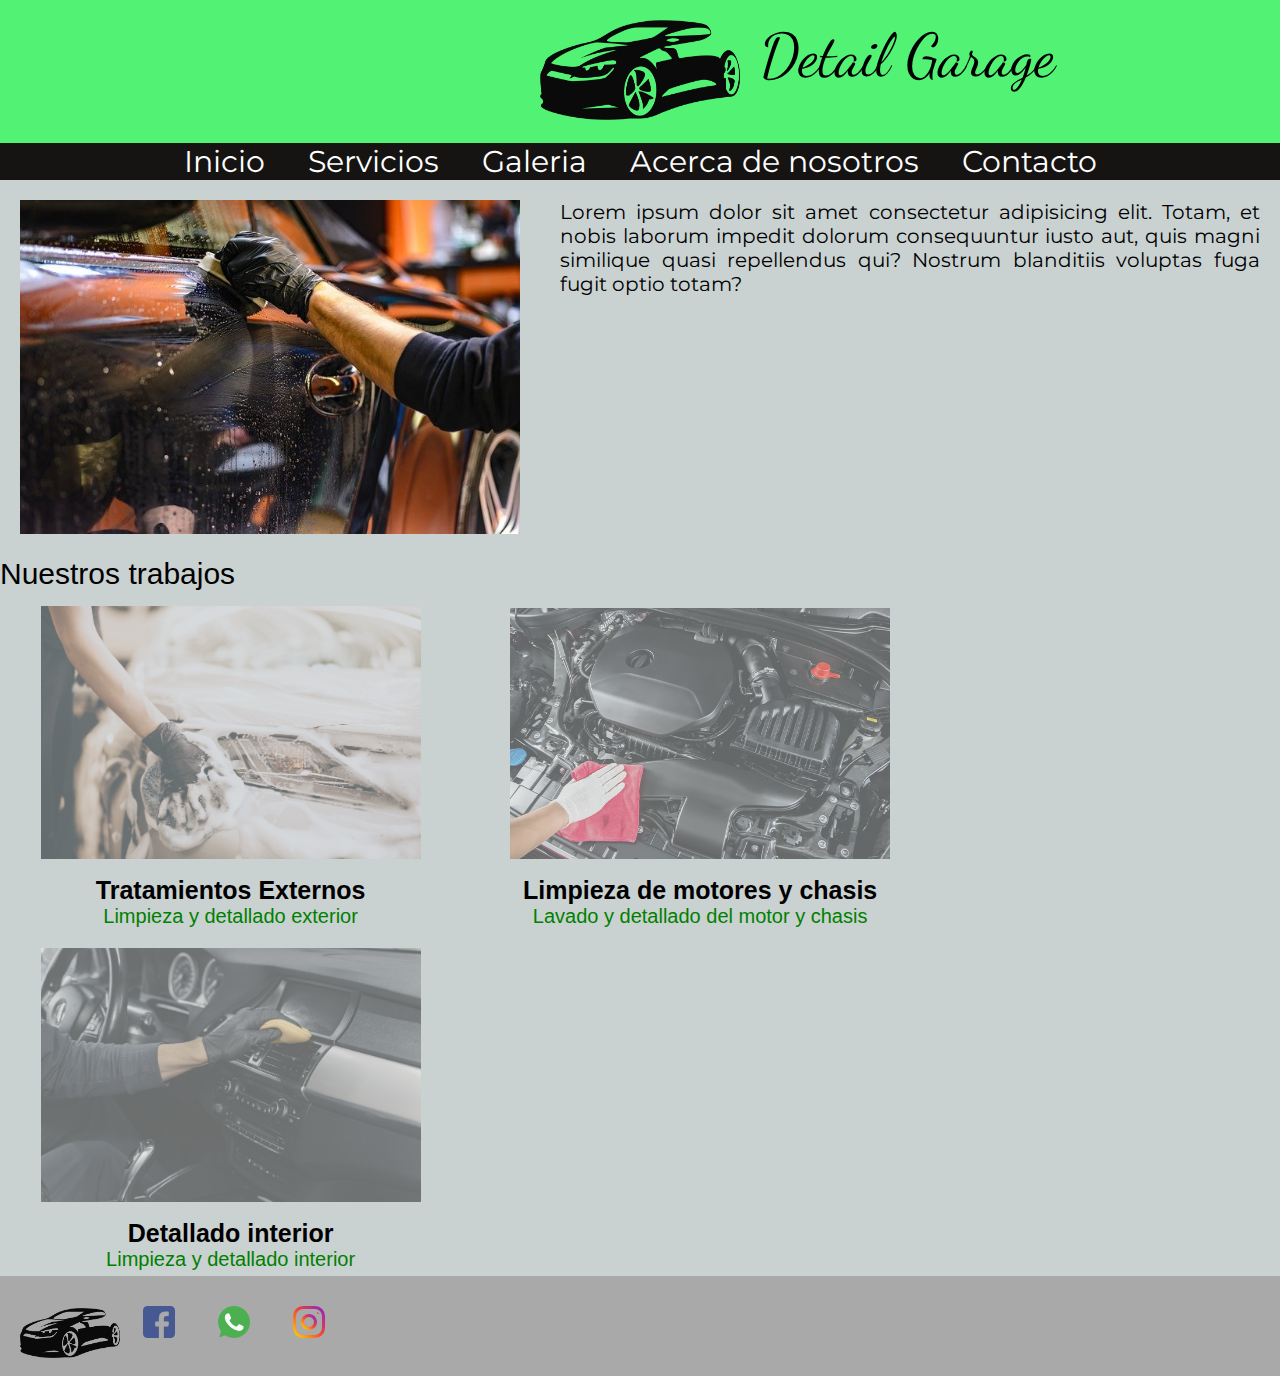
<file: index.html>
<!DOCTYPE html>
<html lang="en">
<head>
    <meta charset="UTF-8">
    <meta http-equiv="X-UA-Compatible" content="IE=edge">
    <meta name="viewport" content="width=device-width, initial-scale=1.0">
    <link rel="stylesheet" href="estilos.css">
    <title>Detail Garage</title>
</head>
<body>
    <!-- Inicio Header -->
    <header class="header">        
        <div class="header__logo">
            <img class="header__logo__imagen" src="./imagenes/PngItem_1866500.png" alt="logo">
            <p class="header__logo__texto">Detail Garage</p>
        </div> 
                         
        <nav>
            <ul class="menu">
                <li class="menu__item">
                    <a class="menu__link" href="./index.html">Inicio</a>
                </li>
                <li class="menu__item">
                    <a class="menu__link" href="./paginas/servicios.html">Servicios</a>
                </li>
                <li class="menu__item">
                    <a class="menu__link" href="./paginas/galeria.html">Galeria</a>
                </li>
                <li class="menu__item">
                    <a class="menu__link" href="./paginas/acerca_nosotros.html">Acerca de nosotros</a>
                </li>
                <li class="menu__item">
                    <a class="menu__link" href="./paginas/contacto.html">Contacto</a>
                </li>
            </ul>
        </nav>
        
    </header>
    <!-- Fin Header -->

    <!-- Inicio Bloque Main -->
    <main>

        
        <div class="slide">
            <img class="slide__imagen" src="imagenes/cleaning640.jpg" alt="Foto1">
            <p class="slide__texto">Lorem ipsum dolor sit amet consectetur adipisicing elit. Totam, et nobis laborum impedit dolorum consequuntur iusto aut, quis magni similique quasi repellendus qui? Nostrum blanditiis voluptas fuga fugit optio totam?</p>
        </div>
        

        <section class="titulo">Nuestros trabajos
            <br>
            <article class="box">
                <img class="box__img" src="imagenes/car-wash-detailing-station (1).jpg" alt="wash1">
                <div class="box__info">
                    <h2 class="box__titulo">Tratamientos Externos</h2>                    
                    <p class="box__descr">Limpieza y detallado exterior</p>
                </div>
            </article>
            <article class="box">
                <img class="box__img" src="./imagenes/engine-detailing-611a37963cc62.jpg" alt="wash2">
                <div class="box__info">
                    <h2 class="box__titulo">Limpieza de motores y chasis</h2>                    
                    <p class="box__descr">Lavado y detallado del motor y chasis</p>
                </div>
            </article>
            <article class="box">
                <img class="box__img" src="imagenes/man-polish-salon-car-garage.jpg" alt="wash3">
                <div class="box__info">                
                    <h2 class="box__titulo">Detallado interior</h2>                
                    <p class="box__descr">Limpieza y detallado interior</p>
                </div>
            </article>
            
            
        </section>


    </main>

    <!-- Fin Bloque Main -->
   
    <footer class="footer">
        <img class="footer__logo" src="./imagenes/PngItem_1866500.png" alt="logo">
        <img class="footer__redes" src="./imagenes/facebook.png" alt="Facebook">
        <img class="footer__redes" src="./imagenes/whatsapp.png" alt="Whatsapp">
        <img class="footer__redes"  src="./imagenes/instagram (1).png" alt="instagram">     
    </footer>
    
</body>
</html>
</file>
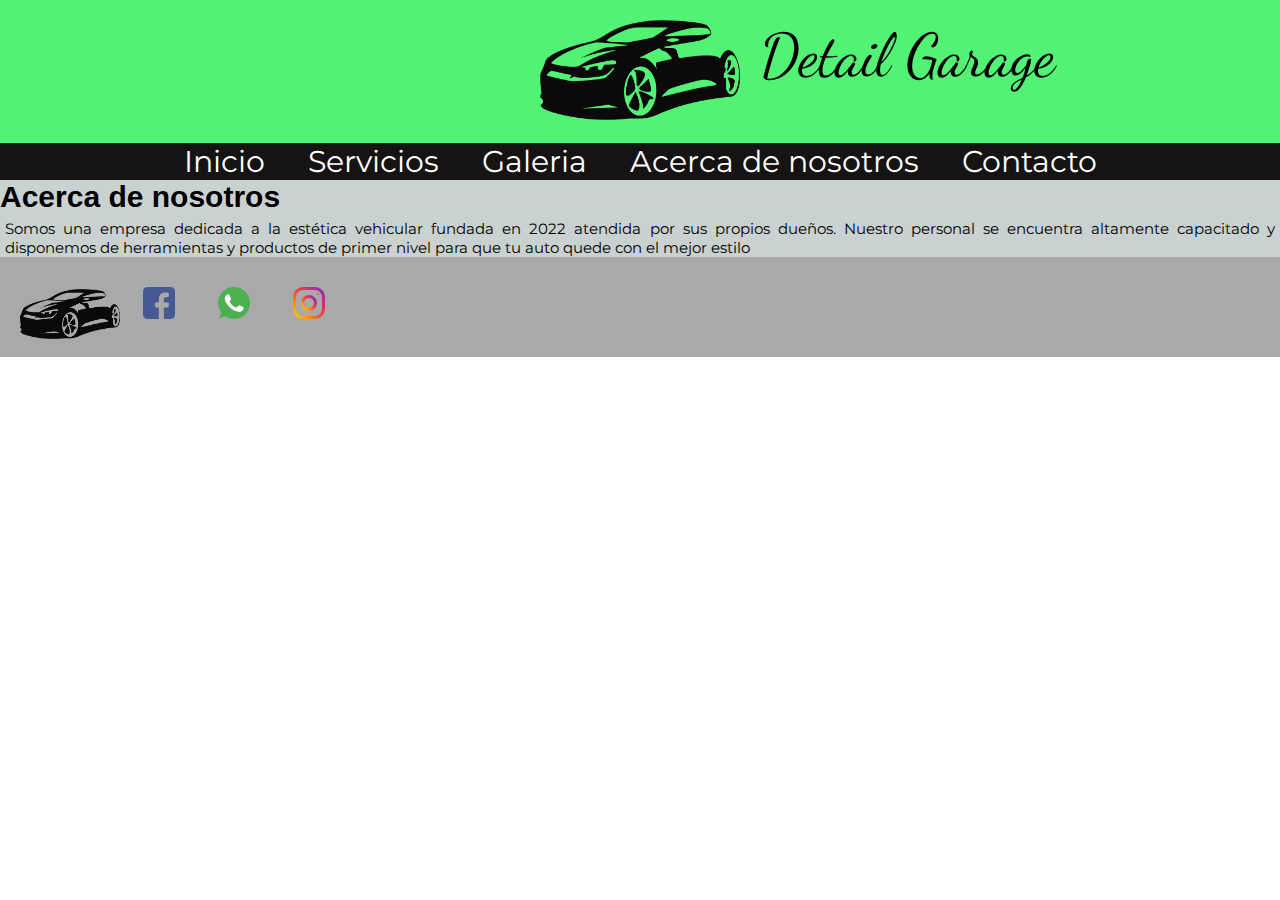
<file: paginas/acerca_nosotros.html>
<!DOCTYPE html>
<html lang="en">
<head>
    <meta charset="UTF-8">
    <meta http-equiv="X-UA-Compatible" content="IE=edge">
    <meta name="viewport" content="width=device-width, initial-scale=1.0">
    <link rel="stylesheet" href="../estilos.css">
    <title>Nosotros</title>
</head>
<body>
    <!-- Inicio Header -->
    <header class="header">        
        
        <div class="header__logo">
            <img class="header__logo__imagen" src="../imagenes/PngItem_1866500.png" alt="logo">
            <p class="header__logo__texto">Detail Garage</p>
        </div>           
                             
        <nav>
            <ul class="menu">
                <li class="menu__item">
                    <a class="menu__link" href="../index.html">Inicio</a>
                </li>
                <li class="menu__item">
                    <a class="menu__link" href="./servicios.html">Servicios</a>
                </li>
                <li class="menu__item">
                    <a class="menu__link" href="./galeria.html">Galeria</a>
                </li>
                <li class="menu__item">
                    <a class="menu__link" href="./acerca_nosotros.html">Acerca de nosotros</a>
                </li>
                <li class="menu__item">
                    <a class="menu__link" href="./contacto.html">Contacto</a>
                </li>
            </ul>
        </nav>
        
    </header>
    <!-- Fin Header -->
    <main>
        <h2 class="titulo">Acerca de nosotros</h2>
        <p class="texto__nosotros">Somos una empresa dedicada a la estética vehicular fundada en 2022 atendida por sus propios dueños. Nuestro personal se encuentra altamente capacitado y disponemos de herramientas y productos de primer nivel para que tu auto quede con el mejor estilo</p>
    </main>
        
    <footer class="footer">
        <img class="footer__logo" src="../imagenes/PngItem_1866500.png" alt="logo">
        <img class="footer__redes" src="../imagenes/facebook.png" alt="Facebook">
        <img class="footer__redes" src="../imagenes/whatsapp.png" alt="Whatsapp">
        <img class="footer__redes"  src="../imagenes/instagram (1).png" alt="instagram">
    </footer>
    
</body>
</html>
</file>
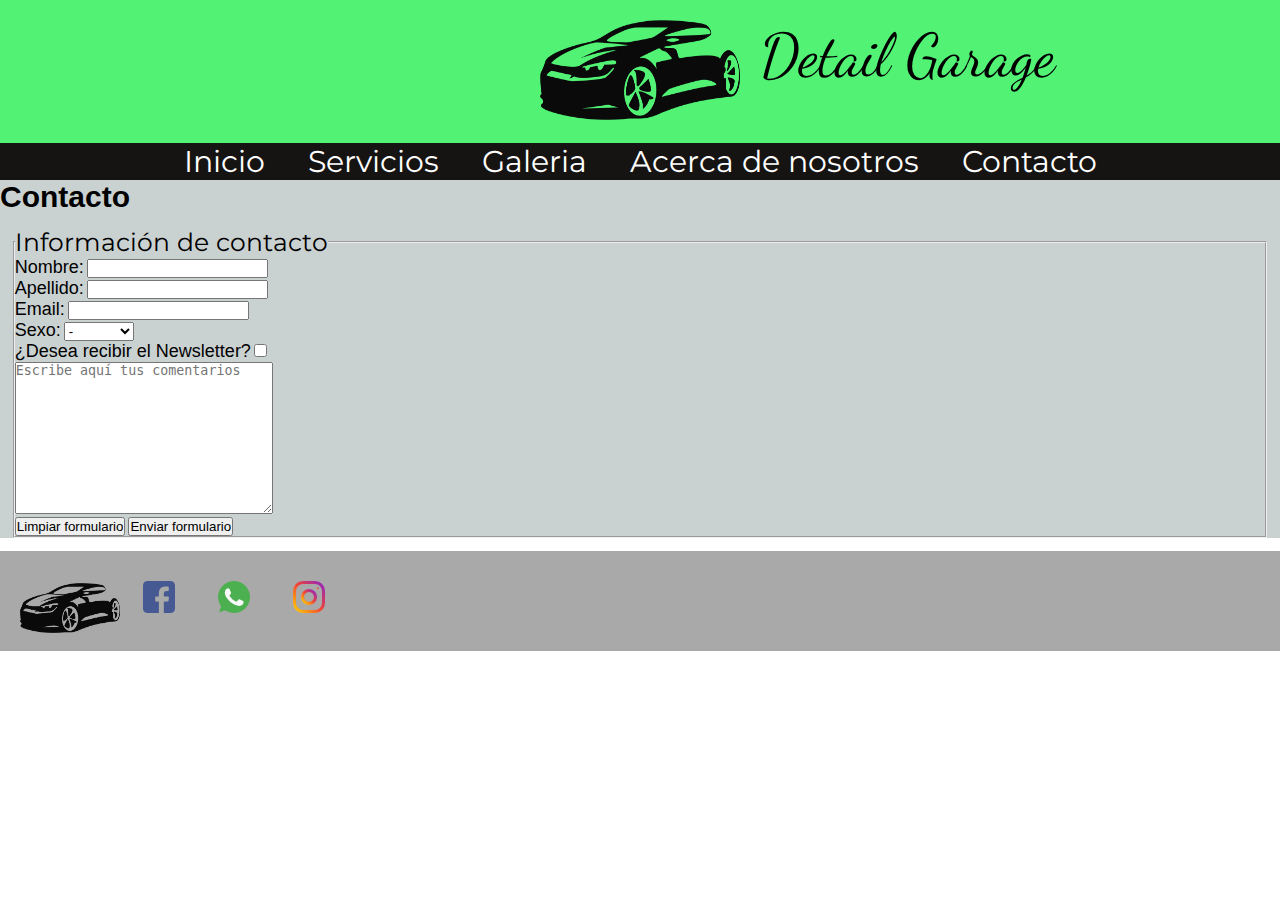
<file: paginas/contacto.html>
<!DOCTYPE html>
<html lang="en">
<head>
    <meta charset="UTF-8">
    <meta http-equiv="X-UA-Compatible" content="IE=edge">
    <meta name="viewport" content="width=device-width, initial-scale=1.0">
    <link rel="stylesheet" href="../estilos.css">
    <title>Contacto</title>
</head>
<body>
    <!-- Inicio Header -->
    <header class="header">        
        
        <div class="header__logo">
            <img class="header__logo__imagen" src="../imagenes/PngItem_1866500.png" alt="logo">
            <p class="header__logo__texto">Detail Garage</p>
        </div>           
                             
        <nav>
            <ul class="menu">
                <li class="menu__item">
                    <a class="menu__link" href="../index.html">Inicio</a>
                </li>
                <li class="menu__item">
                    <a class="menu__link" href="./servicios.html">Servicios</a>
                </li>
                <li class="menu__item">
                    <a class="menu__link" href="./galeria.html">Galeria</a>
                </li>
                <li class="menu__item">
                    <a class="menu__link" href="./acerca_nosotros.html">Acerca de nosotros</a>
                </li>
                <li class="menu__item">
                    <a class="menu__link" href="./contacto.html">Contacto</a>
                </li>
            </ul>
        </nav>
        
    </header>
    <!-- Fin Header -->
    <main>
        <h2 class="titulo">Contacto</h2>
        <form class="formulario" action="">
            <fieldset>
                <legend class="titulo__formulario">Información de contacto</legend>
                <label class="titulo__etiqueta"for="Nombre">Nombre:</label>
                <input type="text">
                <p></p>
                <label class="titulo__etiqueta" for="Apellido">Apellido:</label>
                <input type="text">
                <p></p>
                <label class="titulo__etiqueta" for="Email">Email:</label>
                <input type="email">
                <p></p>
                <label class="titulo__etiqueta" for="Sexo">Sexo:</label>
                <select>
                    <option value="-">-</option>
                    <option value="Hombre">Hombre</option>
                    <option value="Mujer">Mujer</option>
                </select>
                <p></p>
                <label class="titulo__etiqueta">¿Desea recibir el Newsletter?</label>
                <input type="checkbox" name="acepta" value="1">
                <p></p>
                <textarea placeholder="Escribe aquí tus comentarios" cols="30" rows="10"></textarea>
                <p></p>
                <input type="reset" value="Limpiar formulario">
                <input type="submit" value="Enviar formulario">
            </fieldset>
        </form>
    </main>

    <footer class="footer">
        <img class="footer__logo" src="../imagenes/PngItem_1866500.png" alt="logo">
        <img class="footer__redes" src="../imagenes/facebook.png" alt="Facebook">
        <img class="footer__redes" src="../imagenes/whatsapp.png" alt="Whatsapp">
        <img class="footer__redes"  src="../imagenes/instagram (1).png" alt="instagram">
    </footer>
</body>
</html>
</file>
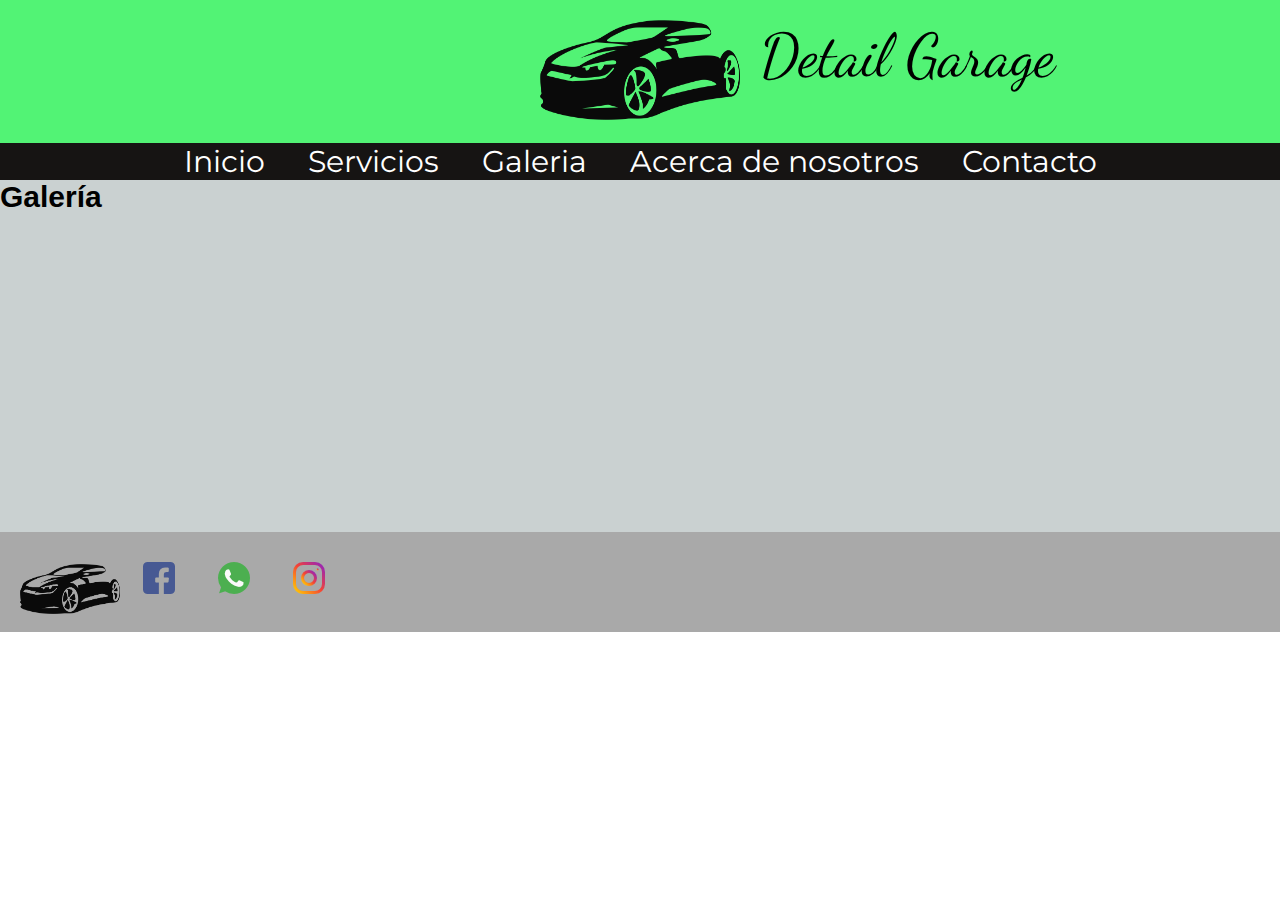
<file: paginas/galeria.html>
<!DOCTYPE html>
<html lang="en">
<head>
    <meta charset="UTF-8">
    <meta http-equiv="X-UA-Compatible" content="IE=edge">
    <meta name="viewport" content="width=device-width, initial-scale=1.0">
    <link rel="stylesheet" href="../estilos.css">
    <title>Galeria</title>
</head>
<body>
    <!-- Inicio Header -->
    <header class="header">        
        
        <div class="header__logo">
            <img class="header__logo__imagen" src="../imagenes/PngItem_1866500.png" alt="logo">
            <p class="header__logo__texto">Detail Garage</p>
        </div>           
                             
        <nav>
            <ul class="menu">
                <li class="menu__item">
                    <a class="menu__link" href="../index.html">Inicio</a>
                </li>
                <li class="menu__item">
                    <a class="menu__link" href="./servicios.html">Servicios</a>
                </li>
                <li class="menu__item">
                    <a class="menu__link" href="./galeria.html">Galeria</a>
                </li>
                <li class="menu__item">
                    <a class="menu__link" href="./acerca_nosotros.html">Acerca de nosotros</a>
                </li>
                <li class="menu__item">
                    <a class="menu__link" href="./contacto.html">Contacto</a>
                </li>
            </ul>
        </nav>
        
    </header>
    <!-- Fin Header -->
    <main>
        <h2 class="titulo">Galería</h2>
        <iframe width="560" height="315" src="https://www.youtube.com/embed/mSDpK65Ix0w" title="YouTube video player" frameborder="0" allow="accelerometer; autoplay; clipboard-write; encrypted-media; gyroscope; picture-in-picture" allowfullscreen></iframe>    
    </main>

    <footer class="footer">
        <img class="footer__logo" src="../imagenes/PngItem_1866500.png" alt="logo">
        <img class="footer__redes" src="../imagenes/facebook.png" alt="Facebook">
        <img class="footer__redes" src="../imagenes/whatsapp.png" alt="Whatsapp">
        <img class="footer__redes"  src="../imagenes/instagram (1).png" alt="instagram">
    </footer>
    
</body>
</html>
</file>
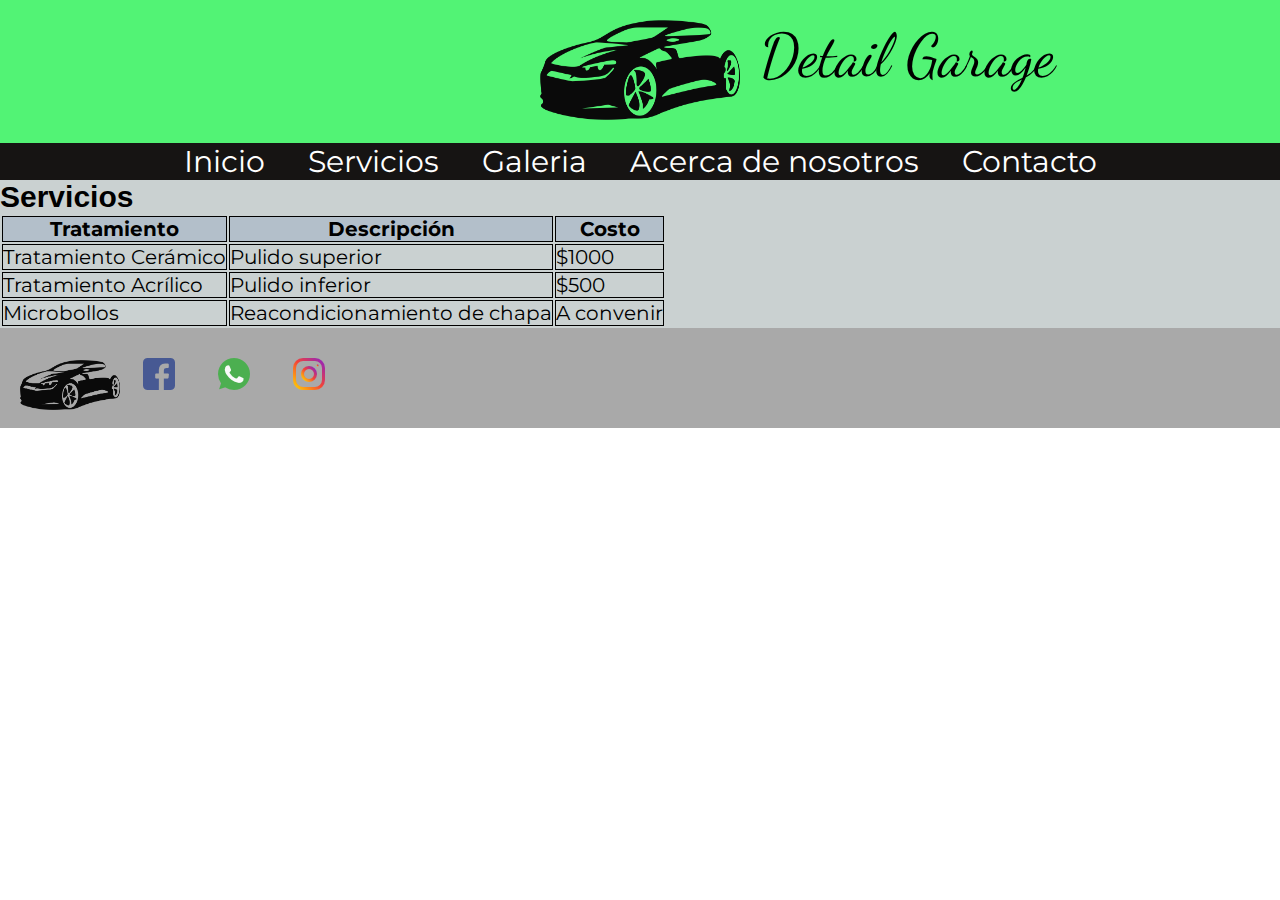
<file: paginas/servicios.html>
<!DOCTYPE html>
<html lang="en">
<head>
    <meta charset="UTF-8">
    <meta http-equiv="X-UA-Compatible" content="IE=edge">
    <meta name="viewport" content="width=device-width, initial-scale=1.0">
    <link rel="stylesheet" href="../estilos.css">
    <title>Servicios</title>
</head>
<body>
    <!-- Inicio Header -->
    <header class="header">
        <div class="header__logo">
            <img class="header__logo__imagen" src="../imagenes/PngItem_1866500.png" alt="logo">
            <p class="header__logo__texto">Detail Garage</p>
        </div>           
                           
        <nav>
            <ul class="menu">
                <li class="menu__item">
                    <a class="menu__link" href="../index.html">Inicio</a>
                </li>
                <li class="menu__item">
                    <a class="menu__link" href="./servicios.html">Servicios</a>
                </li>
                <li class="menu__item">
                    <a class="menu__link" href="./galeria.html">Galeria</a>
                </li>
                <li class="menu__item">
                    <a class="menu__link" href="./acerca_nosotros.html">Acerca de nosotros</a>
                </li>
                <li class="menu__item">
                    <a class="menu__link" href="./contacto.html">Contacto</a>
                </li>
            </ul>
        </nav>
      
  </header>
  <!-- Fin Header -->
    <main>
      <h2 class="titulo">Servicios</h2>    
      <table class="tabla">
          <tr >
            <th class="tabla__titulo">Tratamiento</th>
            <th class="tabla__titulo">Descripción</th>
            <th class="tabla__titulo">Costo</th>
          </tr>
          <tr>
            <td>Tratamiento Cerámico</td>
            <td>Pulido superior</td>
            <td>$1000</td>
          </tr>
          <tr>
            <td>Tratamiento Acrílico</td>
            <td>Pulido inferior</td>
            <td>$500</td>
          </tr>
          <tr>
              <td>Microbollos</td>
              <td>Reacondicionamiento de chapa</td>
              <td>A convenir</td>
          </tr>
        </table>
    </main>
       
    <footer class="footer">
      <img class="footer__logo" src="../imagenes/PngItem_1866500.png" alt="logo">
      <img class="footer__redes" src="../imagenes/facebook.png" alt="Facebook">
      <img class="footer__redes" src="../imagenes/whatsapp.png" alt="Whatsapp">
      <img class="footer__redes"  src="../imagenes/instagram (1).png" alt="instagram">     
    </footer>
    
</body>
</html>
</file>
<file: estilos.css>
@import url('https://fonts.googleapis.com/css2?family=Montserrat:wght@500&display=swap');
@import url('https://fonts.googleapis.com/css2?family=Dancing+Script:wght@700&display=swap');

* {
    margin: 0;
    padding: 0;
    box-sizing: border-box;
}

html {
    font-size: 62.5%;
}

body {
    font-family:'Montserrat';
}

main{
    background-color: rgb(202, 209, 209);
    
}
/* Inicio Estilo Logo */
.header__logo{
    background-color:rgb(82, 243, 117);
    text-align: center;    
}

.header__logo__imagen {    
    width: 200px;
    height: 100px;
    margin:20px;          
}

.header__logo__texto{
    font-family:'Dancing Script';
    font-size: 60px;
    color:rgb(0, 0, 0);
    display: inline; 
    position: absolute;
    margin-top:20px;    
}
/* Fin Estilo Logo */


/* Inicio Estilo Menu Navegación */
.menu{
    text-align: center;
    background-color:rgb(22, 20, 19);
    height:auto;   
}

.menu__item{
    display: inline; 
}

.menu__link{
    text-decoration: none;
    color: white;
    padding-right: 20px;
    padding-left:20px;
    font-size:30px;      
    transition: all 1s;
    
}

.menu__link:hover{
    background-color: rgb(207, 201, 201);
    border-radius:10px;   
}

/* Fin Estilo Menu Navegación */


.slide__imagen{
    margin: 20px;
    width: 500px;
    height: auto;
    
    
}
.slide__texto{
    font-size: 2em;
    color:rgb(0, 0, 0);
    display:inline-block;
    position: absolute;
    text-align: justify;
    padding: 20px;    
    
}

/* Inicio Estilo Nuestros trabajos */
.titulo{
    font-size:30px;  
    text-align: left;
    font-family:'Gill Sans', 'Gill Sans MT', Calibri, 'Trebuchet MS', sans-serif;
    
    
   
}


.box{
    display: inline-block;
    padding: 5px;
    margin-left:2%;
    margin-right:2%;
    
    
}

.box__titulo{
    font-size: 2.5rem;
    text-align: center;
}

.box__descr{
    font-size:2rem;   
    color: green;
    text-align: center;
}

.box__img{
    width: 400px; 
    height: auto;    
    padding: 10px;
    opacity: 0.5;
    transition: all 0.8s ease-in-out;
}

.box__img:hover{
    opacity: 1;
}
/*Fin estilo nuestros trabajos  */

/* Inicio Estilo Footer */
.footer{
    background-color: darkgrey;
    height: 100px;
} 

.footer__logo {  
    margin-left: 20px;  
    width: 100px;
    height: 50px;
}

.footer__redes{
    padding: 20px;    
    margin-top:10px;
}

.formulario{
    margin:1%;
    
}

.titulo__formulario{
    font-size:2.5em;
    
}

.titulo__etiqueta{
    font-size:1.8em;
    font-family:'Gill Sans', 'Gill Sans MT', Calibri, 'Trebuchet MS', sans-serif;
}

.tabla{
    font-size:2em;
    
    
}

.tabla__titulo{
    background-color: rgb(179, 191, 202);
}

tr,td,th{
    border:solid 1px black;
}

.texto__nosotros{
    font-size:1.5rem;
    text-align:justify;
    margin:5px;
    margin-bottom: 0;
}
</file>
